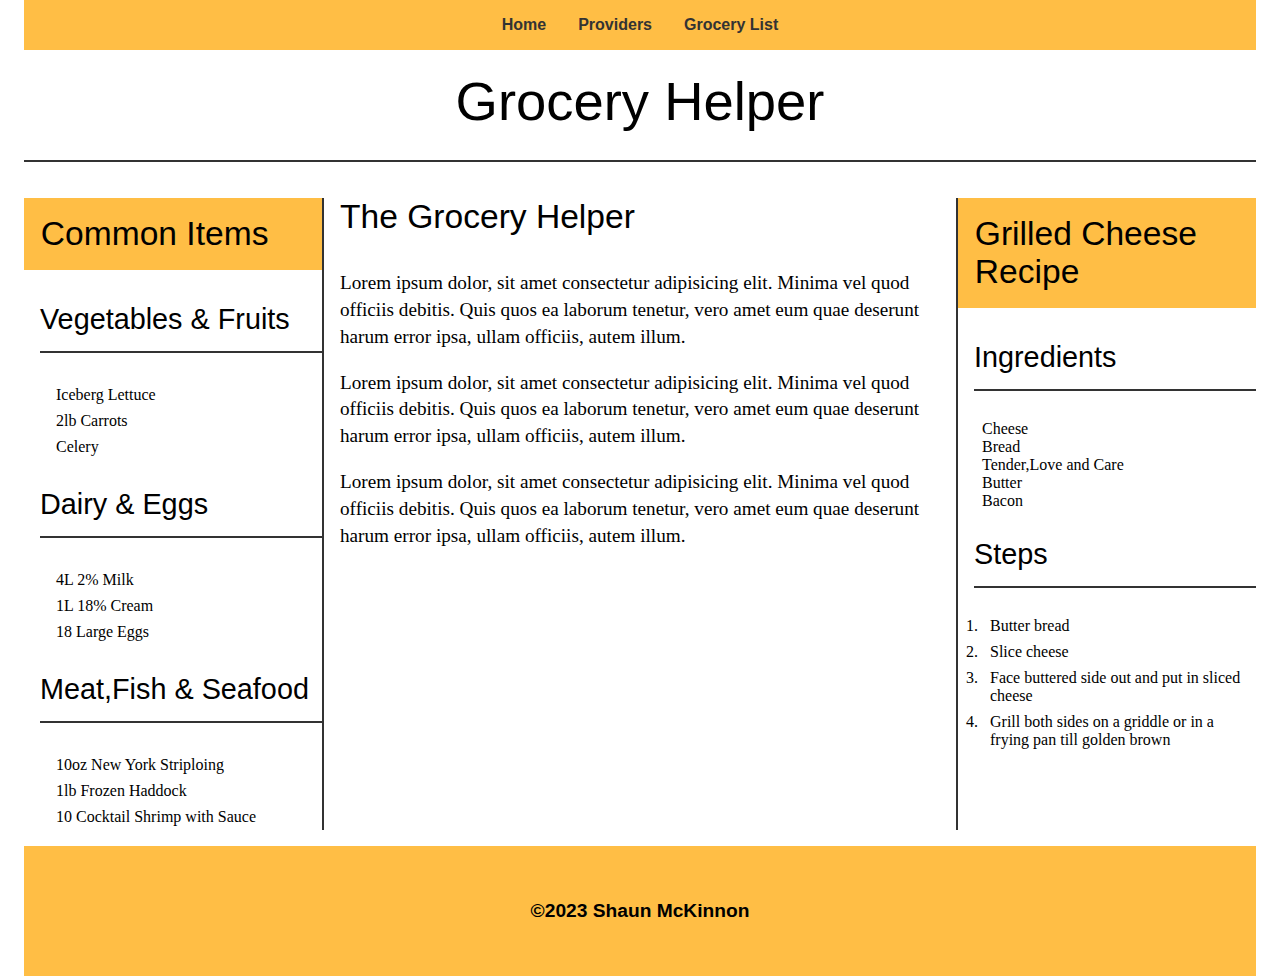
<file: index.html>
<!DOCTYPE html>
<html lang="en">

<head>
    <meta charset="UTF-8">
    <meta http-equiv="X-UA-Compatible" content="IE=edge">
    <meta name="viewport" content="width=device-width, initial-scale=1.0">
    <link rel="stylesheet" href="./styles/style.css">
    <title>Grocery Helper</title>
</head>

<body>
    <header>
        <nav id="main-nav">
            <ul>
                <li><a href="./">Home</a></li>
                <li><a href="./providers.html">Providers</a></li>
                <li><a href="./grocery-list.html">Grocery List</a></li>
            </ul>
        </nav>

        <h1>Grocery Helper</h1>
    </header>

    <main>
        <h2>The Grocery Helper</h2>

        <p>
            Lorem ipsum dolor, sit amet consectetur adipisicing elit. Minima vel quod officiis debitis. Quis quos ea
            laborum tenetur, vero amet eum quae deserunt harum error ipsa, ullam officiis, autem illum.
        </p>

        <p>
            Lorem ipsum dolor, sit amet consectetur adipisicing elit. Minima vel quod officiis debitis. Quis quos ea
            laborum tenetur, vero amet eum quae deserunt harum error ipsa, ullam officiis, autem illum.
        </p>

        <p>
            Lorem ipsum dolor, sit amet consectetur adipisicing elit. Minima vel quod officiis debitis. Quis quos ea
            laborum tenetur, vero amet eum quae deserunt harum error ipsa, ullam officiis, autem illum.
        </p>
    </main>

    <aside id="aside-1">
        <h2>Common Items</h2>
        <ul class="ci-level-1">
            <li>
                <h3>Vegetables & Fruits</h3>
                <ul class="ci-level-2">
                    <li>Iceberg Lettuce</li>
                    <li>2lb Carrots</li>
                    <li>Celery</li>
                </ul>
            </li>
            <li>
                <h3>
                    Dairy & Eggs
                </h3>
                <ul class="ci-level-2">
                    <li>4L 2% Milk</li>
                    <li>1L 18% Cream</li>
                    <li>18 Large Eggs</li>
                </ul>
            </li>
            <li>
                <h3>Meat,Fish & Seafood</h3>
                <ul class="ci-level-2">
                    <li>10oz New York Striploing</li>
                    <li>1lb Frozen Haddock</li>
                    <li>10 Cocktail Shrimp with Sauce</li>

                </ul>
            </li>
        </ul>

    </aside>

    <aside id="aside-2">
        <h2>Grilled Cheese Recipe</h2>

        <section>
            <h3>Ingredients</h3>
            <ul id="ingredients">
                <li>Cheese</li>
                <li>Bread</li>
                <li>Tender,Love and Care</li>
                <li>Butter</li>
                <li>Bacon</li>
            </ul>

        </section>

        <section>
            <h3>Steps</h3>
            <ol id="steps">
                <li>Butter bread</li>
                <li>Slice cheese</li>
                <li>Face buttered side out and put in sliced cheese</li>
                <li>Grill both sides on a griddle or in a frying pan till golden brown</li>

            </ol>
        </section>
    </aside>

    <footer>
        <p>&copy;2023 Shaun McKinnon</p>
    </footer>
</body>

</html>
</file>
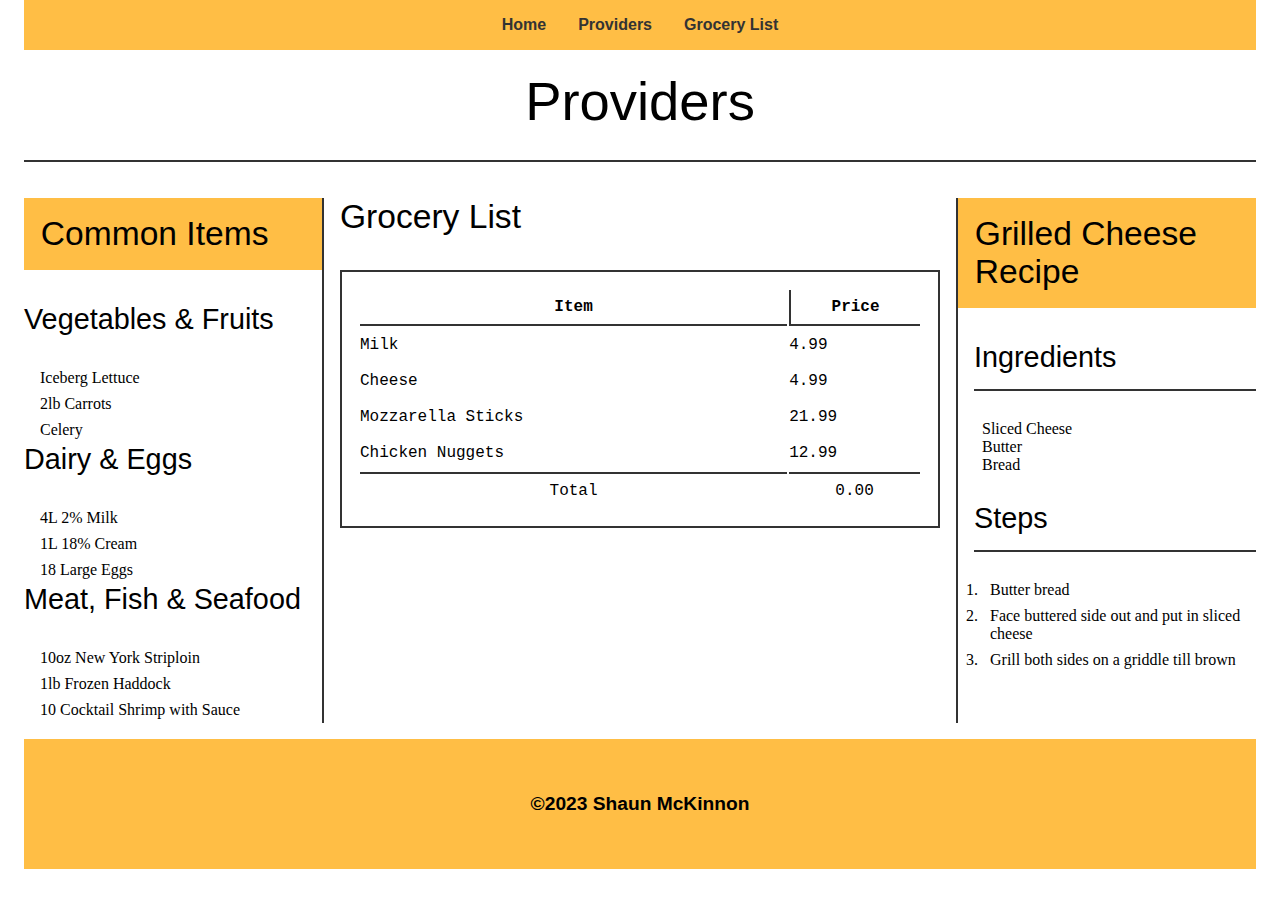
<file: grocery-list.html>
<!DOCTYPE html>
<html lang="en">
    <head>
        <meta charset="UTF-8">
        <meta http-equiv="X-UA-Compatible" content="IE=edge">
        <meta name="viewport" content="width=device-width, initial-scale=1.0">
        <link rel="stylesheet" href="./styles/style.css">
        <script src="./js/main.js" defer></script>
        <title>Providers - Grocery Helper</title>
    </head>

    <body>
        <header>
            <nav id="main-nav">
                <ul>
                    <li><a href="./">Home</a></li>
                    <li><a href="./providers.html">Providers</a></li>
                    <li><a href="./grocery-list.html">Grocery List</a></li>
                   
                </ul>
            </nav>

            <h1>Providers</h1>
        </header>

        <main>
            <h2>Grocery List</h2>
            <table>
                <thead>
                    <tr>
                        <th>Item</th>
                        <th class="border-left">Price</th>
                    </tr>
                </thead>
                <tbody>
                    <tr>
                        <td>Milk</td>
                        <td class="price">4.99</td>
                    </tr>
                    <tr>
                        <td>Cheese</td>
                        <td class="price">4.99</td>
                    </tr>
                    <tr>
                        <td>Mozzarella Sticks</td>
                        <td class="price">21.99</td>
                    </tr>
                    <tr>
                        <td>Chicken Nuggets</td>
                        <td class="price">12.99</td>
                    </tr>

                </tbody>
                <tfoot>
                    <tr>
                        <td>Total</td>
                        <td id="total">0.00</td>
                    </tr>
                </tfoot>
            </table>
            
        </main>

        <aside id="aside-1">
            <h2>Common Items</h2>

            <ul id="ci-level-1">
                <li>
                    <h3>Vegetables & Fruits</h3>

                    <ul class="ci-level-2">
                        <li>Iceberg Lettuce</li>
                        <li>2lb Carrots</li>
                        <li>Celery</li>
                    </ul>
                </li>

                <li>
                    <h3>Dairy & Eggs</h3>

                    <ul class="ci-level-2">
                        <li>4L 2% Milk</li>
                        <li>1L 18% Cream</li>
                        <li>18 Large Eggs</li>
                    </ul>
                </li>

                <li>
                    <h3>Meat, Fish & Seafood</h3>

                    <ul class="ci-level-2">
                        <li>10oz New York Striploin</li>
                        <li>1lb Frozen Haddock</li>
                        <li>10 Cocktail Shrimp with Sauce</li>
                    </ul>
                </li>
            </ul>
        </aside>

        <aside id="aside-2">
            <h2>Grilled Cheese Recipe</h2>

            <section>
                <h3>Ingredients</h3>
                <ul id="ingredients">
                    <li>Sliced Cheese</li>
                    <li>Butter</li>
                    <li>Bread</li>
                </ul>
            </section>

            <section>
                <h3>Steps</h3>
                <ol id="steps">
                    <li>Butter bread</li>
                    <li>Face buttered side out and put in sliced cheese</li>
                    <li>Grill both sides on a griddle till brown</li>
                </ol>
            </section>
        </aside>

        <footer>
            <p>&copy;2023 Shaun McKinnon</p>
        </footer>
    </body>
</html>
</file>
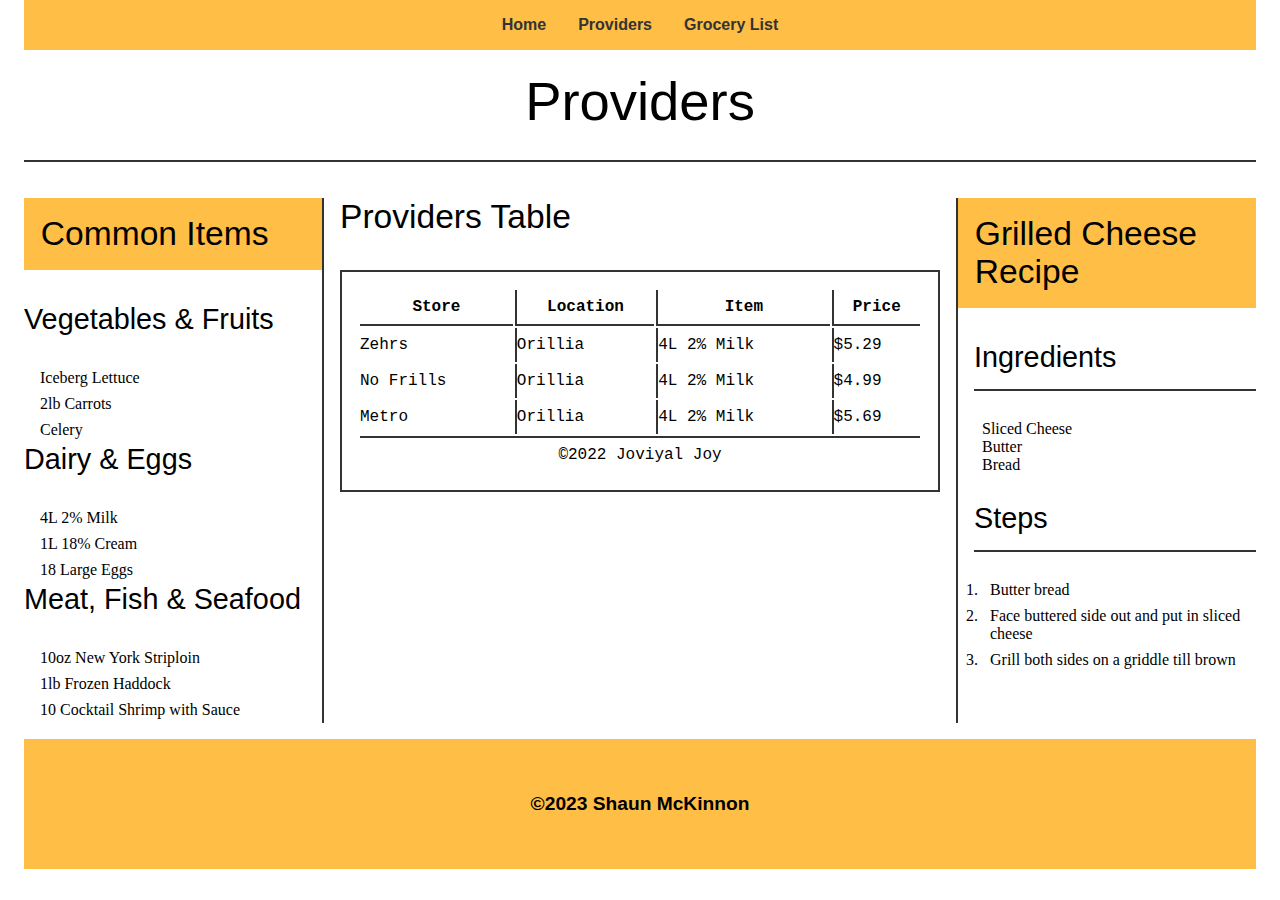
<file: providers.html>
<!DOCTYPE html>
<html lang="en">

<head>
    <meta charset="UTF-8">
    <meta http-equiv="X-UA-Compatible" content="IE=edge">
    <meta name="viewport" content="width=device-width, initial-scale=1.0">
    <link rel="stylesheet" href="./styles/style.css">
    <title>Providers - Grocery Helper</title>
</head>

<body>
    <header>
        <nav id="main-nav">
            <ul>
                <li><a href="./">Home</a></li>
                <li><a href="./providers.html">Providers</a></li>
                <li><a href="./grocery-list.html">Grocery List</a></li>
            </ul>
        </nav>

        <h1>Providers</h1>
    </header>

    <main>
        <h2>Providers Table</h2>
        <table>
            <thead>
                <tr>
                    <th>Store</th>
                    <th class="border-left">Location</th>
                    <th class="border-left">Item</th>
                    <th class="border-left">Price</th>
                </tr>

            </thead>

            <tbody>
                <tr>
                    <td>Zehrs</td>
                    <td class="border-left">Orillia</td>
                    <td class="border-left">4L 2% Milk</td>
                    <td class="border-left">$5.29</td>
                </tr>
                <tr>
                    <td>No Frills</td>
                    <td class="border-left">Orillia</td>
                    <td class="border-left">4L 2% Milk</td>
                    <td class="border-left">$4.99</td>
                </tr>
                <tr>
                    <td>Metro</td>
                    <td class="border-left">Orillia</td>
                    <td class="border-left">4L 2% Milk</td>
                    <td class="border-left">$5.69</td>
                </tr>
            </tbody>

            <tfoot>
                <tr>
                    <td colspan="4">
                        &copy;2022 Joviyal Joy
                    </td>
                </tr>
            </tfoot>
        </table>

    </main>

    <aside id="aside-1">
        <h2>Common Items</h2>

        <ul id="ci-level-1">
            <li>
                <h3>Vegetables & Fruits</h3>

                <ul class="ci-level-2">
                    <li>Iceberg Lettuce</li>
                    <li>2lb Carrots</li>
                    <li>Celery</li>
                </ul>
            </li>

            <li>
                <h3>Dairy & Eggs</h3>

                <ul class="ci-level-2">
                    <li>4L 2% Milk</li>
                    <li>1L 18% Cream</li>
                    <li>18 Large Eggs</li>
                </ul>
            </li>

            <li>
                <h3>Meat, Fish & Seafood</h3>

                <ul class="ci-level-2">
                    <li>10oz New York Striploin</li>
                    <li>1lb Frozen Haddock</li>
                    <li>10 Cocktail Shrimp with Sauce</li>
                </ul>
            </li>
        </ul>
    </aside>

    <aside id="aside-2">
        <h2>Grilled Cheese Recipe</h2>

        <section>
            <h3>Ingredients</h3>
            <ul id="ingredients">
                <li>Sliced Cheese</li>
                <li>Butter</li>
                <li>Bread</li>
            </ul>
        </section>

        <section>
            <h3>Steps</h3>
            <ol id="steps">
                <li>Butter bread</li>
                <li>Face buttered side out and put in sliced cheese</li>
                <li>Grill both sides on a griddle till brown</li>
            </ol>
        </section>
    </aside>

    <footer>
        <p>&copy;2023 Shaun McKinnon</p>
    </footer>
</body>

</html>
</file>
<file: styles/style.css>
/* reset */
*, *:before, *:after {
    box-sizing: border-box;
    padding: 0;
    margin: 0;
    font-size: 16px;
    text-decoration: none;
    list-style: none;
    font-weight: normal;
    font-style: normal;
}

/* defaults */
h1, h2, h3 {
    font-family: Impact, Haettenschweiler, 'Arial Narrow Bold', sans-serif;
    margin-bottom: 1em;
}

h1 {
    font-size: 3.4em;
}

h2 {
    font-size: 2.1em;
}

h3 {
    font-size: 1.8em;
}

p {
    font-family: Cambria, Cochin, Georgia, Times, 'Times New Roman', serif;
    font-size: 1.2em;
    line-height: 1.4em;
    margin-bottom: 1em;
}

/* layout */
body {
    display: grid;
    grid-template-columns: 25% 50% 25%;
    grid-template-areas: "header header header"
    "aside1 main aside2"
    "footer footer footer";
    gap: 1em;
    justify-content: center;
    max-width: 1200px;
    margin: 0 auto;
}

header {
    grid-area: header;
}

main {
    grid-area: main;
}

#aside-1 {
    grid-area: aside1
    ;
}

#aside-2 {
    grid-area: aside2;
}

footer {
    grid-area: footer;
    background-color: #ffbe45;
    padding: 2em;
text-align: center;}

/* Navigation */
#main-nav {
    width: 100%;
    background-color: #ffbe45;
    display: flex;
    justify-content: center;
    align-items: center;
}

#main-nav > ul {
    display: flex;
}

#main-nav > ul > li > a {
    display: flex;
    justify-content: center;
    align-items: center;
    padding: 1em;
    color: #333;
    font-weight: bold;
    font-family: 'Franklin Gothic Medium', 'Arial Narrow', Arial, sans-serif;
    transition: 0.25s;
}

#main-nav > ul > li > a:hover {
    background-color: #ffa600;
}

/* Header */
header > h1 {
    text-align: center;
    width: 100%;
    margin: 20px 0;
    border-bottom: 2px solid #333;
    padding-bottom: 0.5em;
}

footer > p {
    font-weight: bold;
    font-family: 'Franklin Gothic Medium', 'Arial Narrow', Arial, sans-serif;
    margin-top: 20px;
}

/* Aside Styles */
#aside-1 {
    border-right: 2px solid #333;
}

#aside-1 > h2, #aside-2 > h2 {
    background-color: #ffbe45;
    padding: 0.5em;
}

.ci-level-1 {
    padding-left: 1em;
}

.ci-level-1 > li > h3 {
    margin-top: 1em;
    padding-bottom: 0.5em;
    border-bottom: 2px solid #333;
}

.ci-level-2 {
    padding-left: 1em;
}

.ci-level-2 > li {
    padding: 0.25em 0;
    
}

#aside-2 {
    border-left: 2px solid #333;
}

#aside-2 > section {
    padding-left: 1em;
}

#aside-2 h3 {
    margin-top: 1em;
    padding-bottom: 0.5em;
    border-bottom: 2px solid #333;
}

#ingredients > li, #steps > li {
    padding-left: .5em;
    
}
#steps>li{
    list-style: decimal;
    margin: .5em;
}

/* Table Styles */
table{
    width: 100%;
    border: 2px solid #333;
    padding: 1em;
    font-family: 'Courier New', Courier, monospace;
}
table tr{
    border: 2px solid #333;

}
table th,table td{
    padding: 0.5em 0;
}
table th{
    font-weight: bold;
    text-align: center;
    border-bottom: 2px solid #333;
}
table>tfoot>tr>td{
    text-align: center;
    vertical-align: middle;
    border-top: 2px solid #333;
}
.border-left{
    border-left: 2px solid #333;
}
</file>
